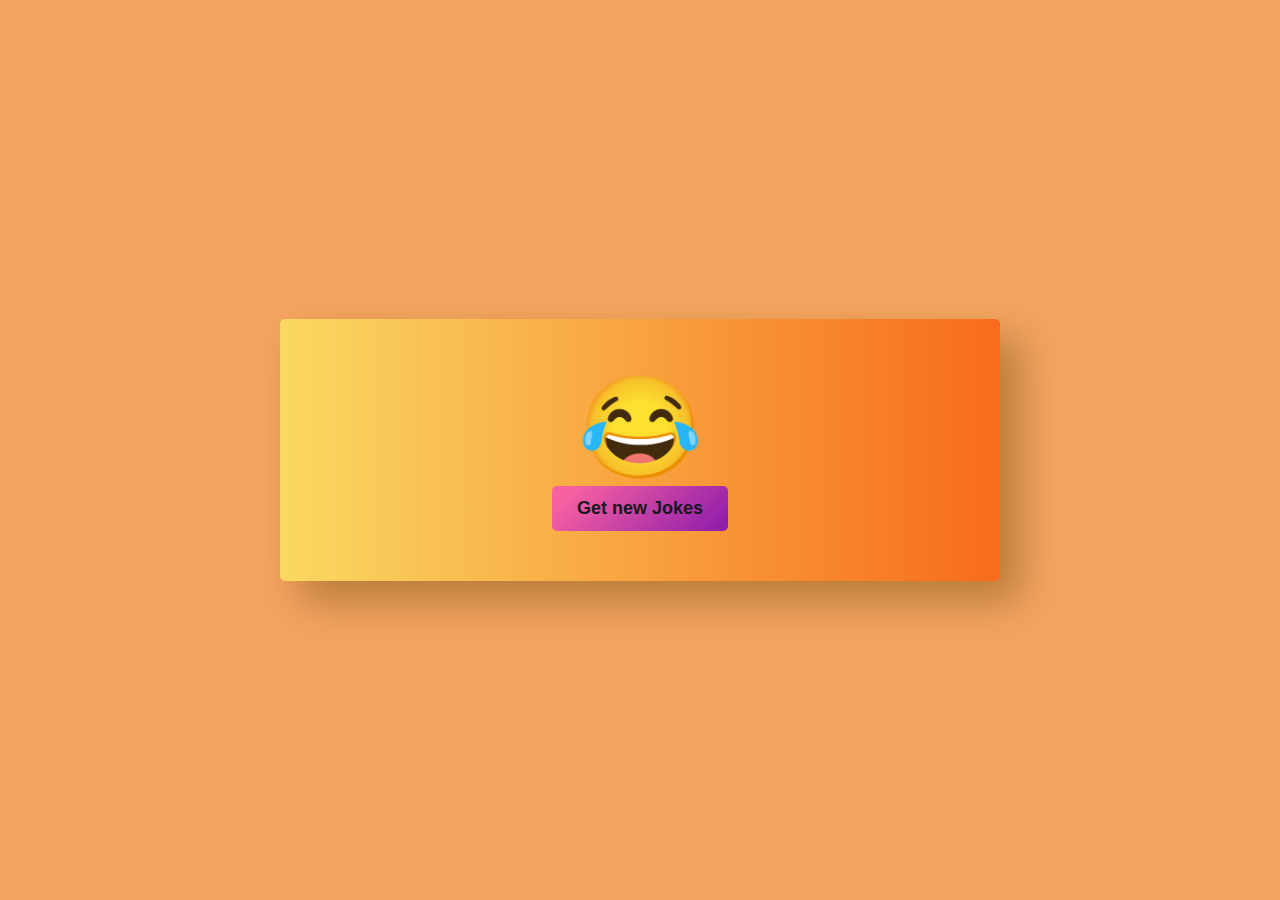
<file: JOKE _MACHINE/index.html>
<!DOCTYPE html>
<html lang="en">
<head>
    <meta charset="UTF-8">
    <meta http-equiv="X-UA-Compatible" content="IE=edge">
    <meta name="viewport" content="width=device-width, initial-scale=1.0">
    <title>joke-machine</title>
    <!-- google font -->

<!-- stylesheet -->
<link rel="stylesheet" href="style.css">

</head>
<body>
<div class="wrapper">
    <span>&#128514;</span>
    <!-- for smilyface -->
    <p id="joke"></p>
    <button id="btn">Get new Jokes</button>
</div>
    <script src="script.js"></script>

</body>
</html>
</file>
<file: JOKE _MACHINE/style.css>
*{
    padding: 0;
    margin: 0;
    box-sizing: border-box;
    /* font-family: ; */
}
body{
    /* background-color: #fab22e; */
    background-color: sandybrown;

}
.wrapper{
    width: 80vmin;
    padding: 50px 40px;
    /* background-color: #15161a; */
    background-color: #FAD961;
background-image: linear-gradient(90deg, #FAD961 0%, #F76B1C 100%);

    position: absolute;
    transform: translate(-50%, -50%);
    top: 50%;
    left: 50%;
    border-radius: 5px;
    box-shadow: 20px 20px 40px rgba(97,63,0,0.4);
}
span{
    display: block;
    text-align: center;
    font-size: 100px;
}
p{
    font-size: 16px;
    color: #ffffff;
    font-weight: 400;
    text-align: center;
    word-wrap: break-word;
    line-height: 35px;
    margin-top: 30px 0;
    opacity: 0;
}
.fade{
    opacity: 1;
transition: opacity 1.5s;
}


button{
    display: block;
    /* background-color: #fab22e; */
    background-image: linear-gradient( 135deg, #F761A1 10%, #8C1BAB 100%);
    
    
    


    
    border: none;
    padding: 5px;
    font-size: 18px;
    color: #171721;
    font-weight: 600;
    padding: 12px 25px;
margin: 0 auto;
border-radius: 5px;
cursor: pointer;
}
</file>
